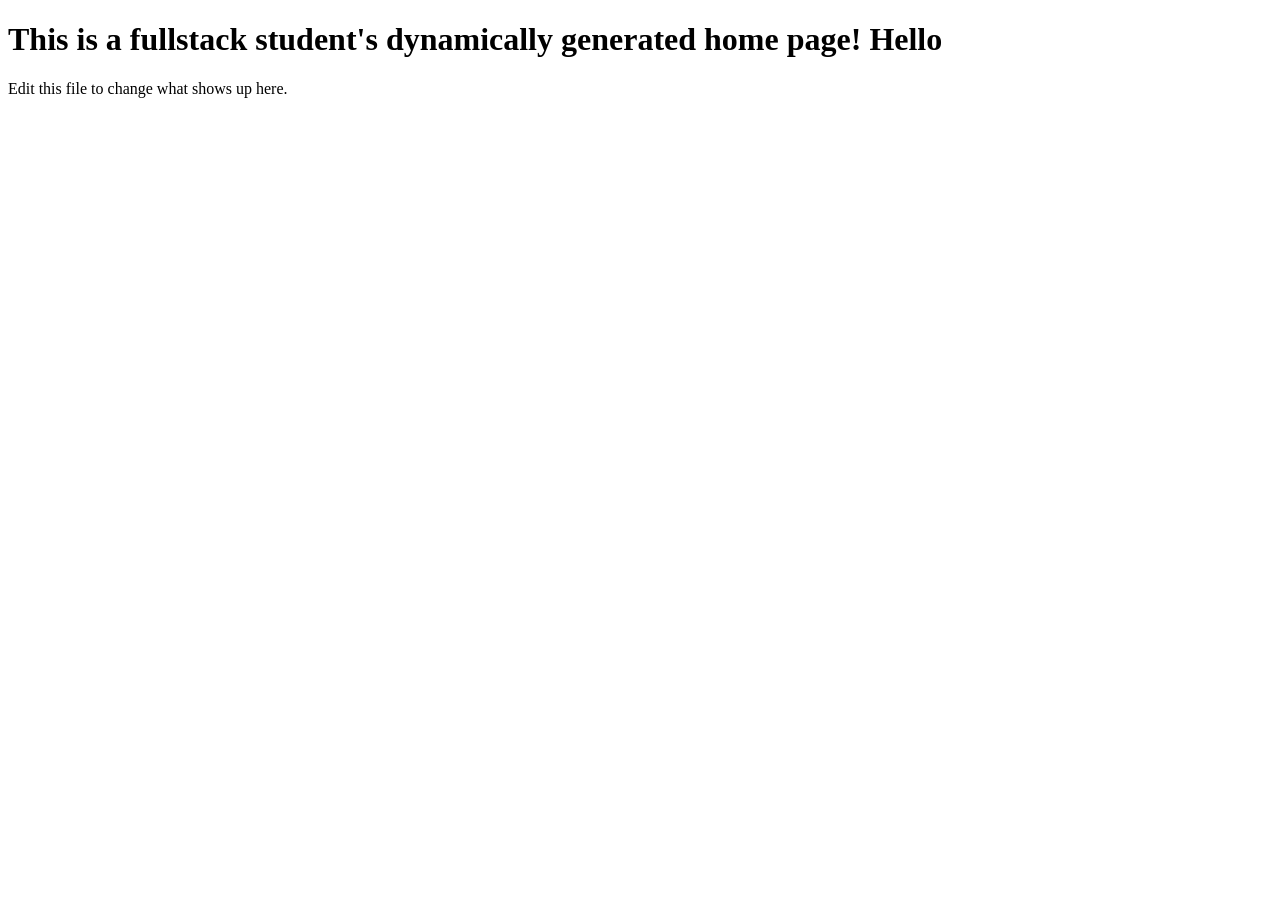
<file: hello_project/templates/index.html>
<!DOCTYPE html>
<html>
<head>
  <title>Minnie Server</title>
</head>
<body>
  <h1>This is a fullstack student's dynamically generated home page! Hello</h1>
  <p>Edit this file to change what shows up here.</p>
</body>
</html>
</file>
